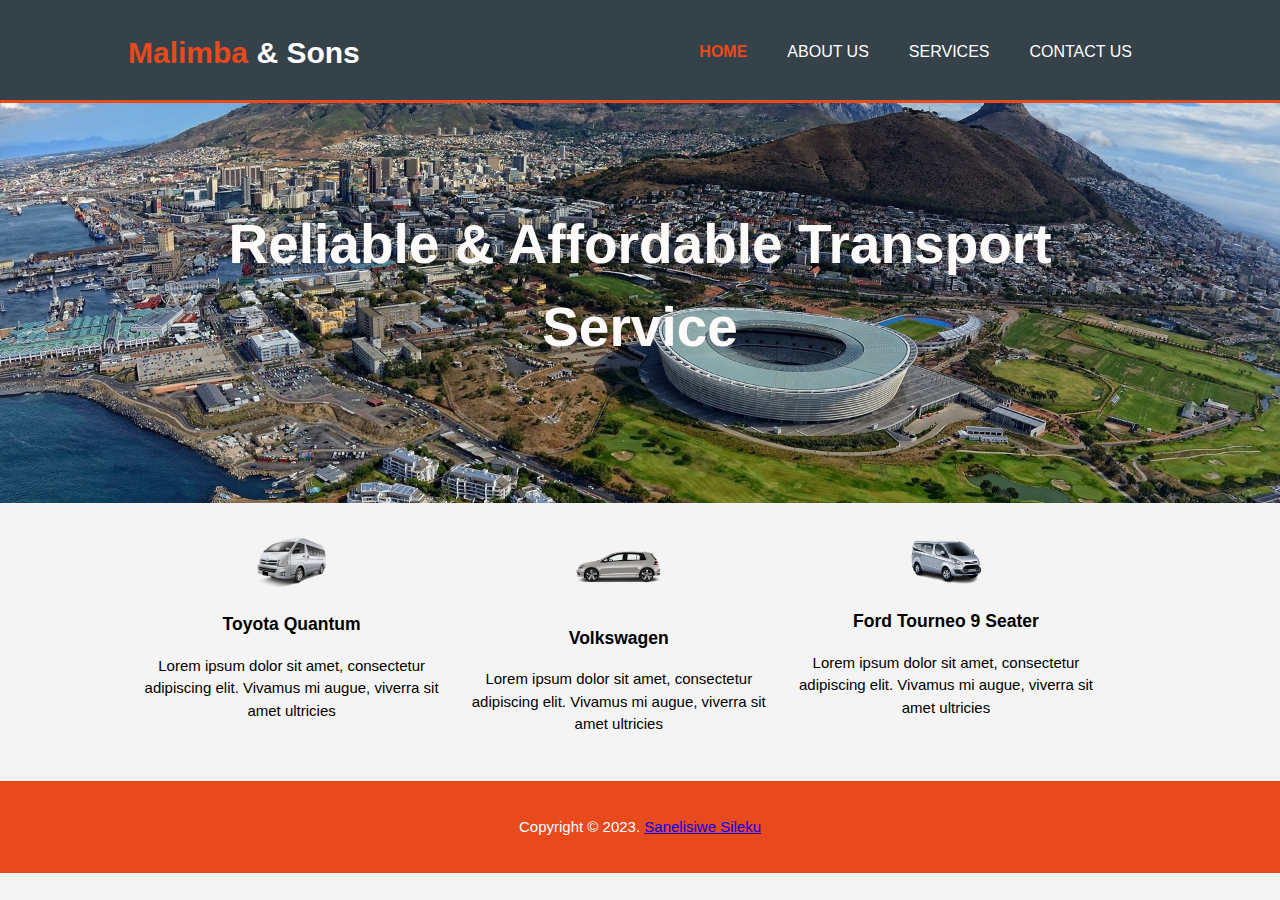
<file: malimba/index.html>
<!DOCTYPE html>
<html lang="en">
  <head>
    <meta charset="utf-8">
    <meta name="description" content="Affordable Transport Service">
	  <meta name="keywords" content="Transport Service, affordable Transport Service, Cape Town">
  	<meta name="author" content="Sanerita">
    <title>Malimba & Sons</title>
    <link rel="stylesheet" href="style.css">
    <link rel="icon" href="img/favicon.png">
  </head>
  <body>
    <header>
      <div class="container">
        <div id="branding">
          <h1><span class="highlight">Malimba </span> & Sons</h1>
        </div>
        <nav>
          <ul>
            <li class="current"><a href="index.html">Home</a></li>
            <li><a href="about.html">About us</a></li>
            <li><a href="services.html">Services</a></li>
            <li><a href="contact.html">Contact us</a></li>
          </ul>
        </nav>
      </div>
    </header>

    <section id="showcase">
      <div class="container">
        <h1>Reliable & Affordable Transport Service</h1>
      
      </div>
    </section>

    <!-- <section id="newsletter">
      <div class="container">
        <h1>Subscribe To Our Newsletter</h1>
        <form>
          <input type="email" placeholder="Enter Email..." required>
          <button type="submit" class="button_1">Subscribe</button>
        </form>
      </div>
    </section> -->

    <section id="boxes">
      <div class="container">
        <div class="box">
          <img src="img/toyota.png">
          <h3>Toyota Quantum</h3>
          <p>Lorem ipsum dolor sit amet, consectetur adipiscing elit. Vivamus mi augue, viverra sit amet ultricies</p>
        </div>
        <div class="box">
          <img src="img/golf.png">
          <h3>Volkswagen</h3>
          <p>Lorem ipsum dolor sit amet, consectetur adipiscing elit. Vivamus mi augue, viverra sit amet ultricies</p>
        </div>
        <div class="box">
          <img src="img/ford.png">
          <h3>Ford Tourneo 9 Seater </h3>
          <p>Lorem ipsum dolor sit amet, consectetur adipiscing elit. Vivamus mi augue, viverra sit amet ultricies</p>
        </div>
      </div>
    </section>

    <footer>
      <p>Copyright &copy; 2023. <a href="https://www.linkedin.com/in/sanelisiwe-sileku-272b4b96">Sanelisiwe Sileku</a></p>
    </footer>
  </body>
</html>
</file>
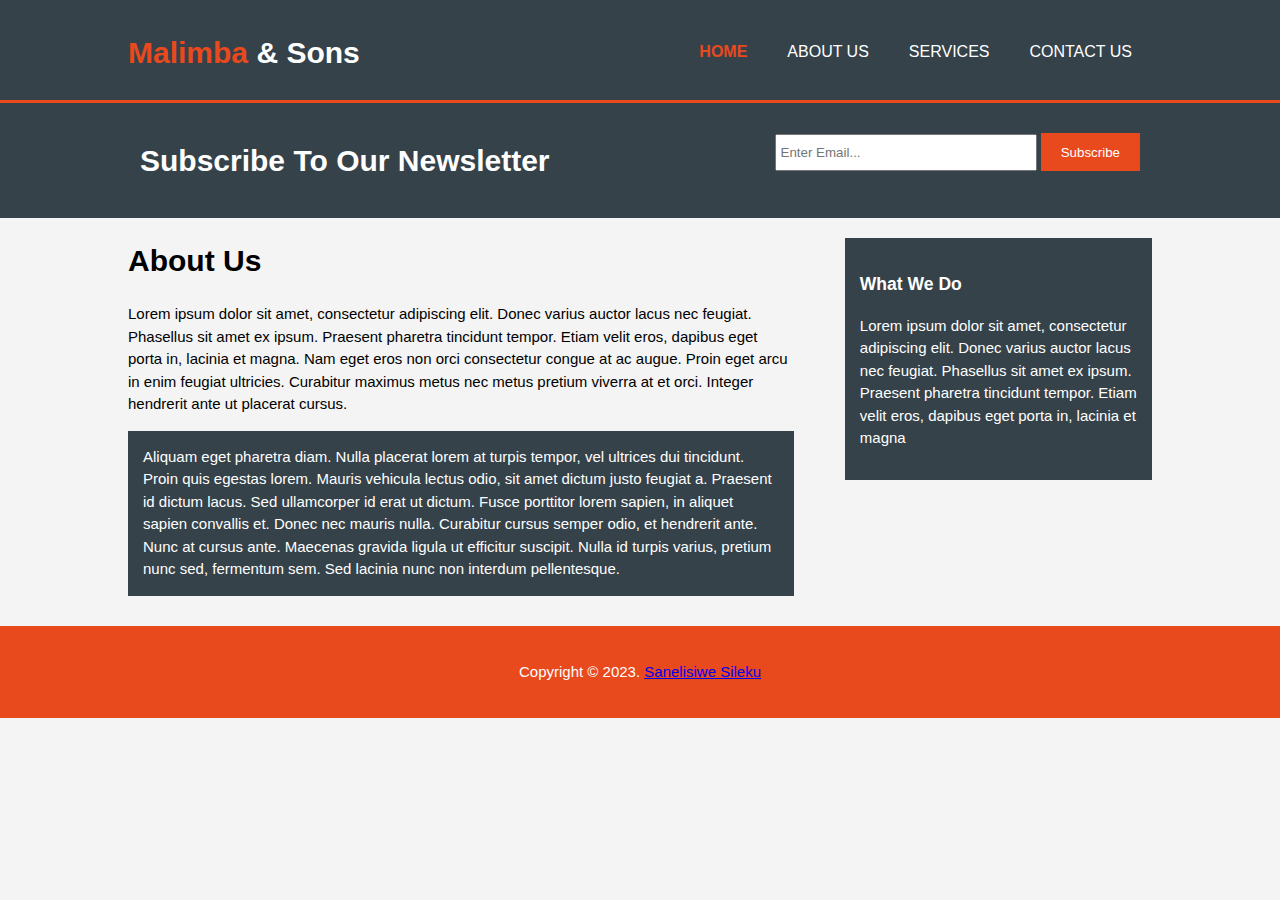
<file: malimba/about.html>
<!DOCTYPE html>
<html>
  <head>
    <meta charset="utf-8">
    <meta name="description" content="Affordable Transport Service">
	  <meta name="keywords" content="Transport Service, affordable Transport Service, Cape Town">
  	<meta name="author" content="Sanerita">
    <title>Malimba & Sons</title>
    <link rel="stylesheet" href="style.css">
    <link rel="icon" href="img/favicon.png">
  </head>
  <body>
    <header>
      <div class="container">
        <div id="branding">
          <h1><span class="highlight">Malimba </span> & Sons</h1>
        </div>
        <nav>
          <ul>
            <li class="current"><a href="index.html">Home</a></li>
            <li><a href="about.html">About us</a></li>
            <li><a href="services.html">Services</a></li>
            <li><a href="contact.html">Contact us</a></li>
          </ul>
        </nav>
      </div>
    </header>

    <section id="newsletter">
      <div class="container">
        <h1>Subscribe To Our Newsletter</h1>
        <form>
          <input type="email" placeholder="Enter Email..." required>
          <button type="submit" class="button_1">Subscribe</button>
        </form>
      </div>
    </section>

    <section id="main">
      <div class="container">
        <article id="main-col">
          <h1 class="page-title">About Us</h1>
          <p>
            Lorem ipsum dolor sit amet, consectetur adipiscing elit. Donec varius auctor lacus nec feugiat. Phasellus sit amet ex ipsum. Praesent pharetra tincidunt tempor. Etiam velit eros, dapibus eget porta in, lacinia et magna. Nam eget eros non orci consectetur congue at ac augue. Proin eget arcu in enim feugiat ultricies. Curabitur maximus metus nec metus pretium viverra at et orci. Integer hendrerit ante ut placerat cursus.
          </p>
          <p class="dark">
Aliquam eget pharetra diam. Nulla placerat lorem at turpis tempor, vel ultrices dui tincidunt. Proin quis egestas lorem. Mauris vehicula lectus odio, sit amet dictum justo feugiat a. Praesent id dictum lacus. Sed ullamcorper id erat ut dictum. Fusce porttitor lorem sapien, in aliquet sapien convallis et. Donec nec mauris nulla. Curabitur cursus semper odio, et hendrerit ante. Nunc at cursus ante. Maecenas gravida ligula ut efficitur suscipit. Nulla id turpis varius, pretium nunc sed, fermentum sem. Sed lacinia nunc non interdum pellentesque.
          </p>
        </article>

        <aside id="sidebar">
          <div class="dark">
            <h3>What We Do</h3>
            <p>Lorem ipsum dolor sit amet, consectetur adipiscing elit. Donec varius auctor lacus nec feugiat. Phasellus sit amet ex ipsum. Praesent pharetra tincidunt tempor. Etiam velit eros, dapibus eget porta in, lacinia et magna</p>
          </div>
        </aside>
      </div>
    </section>
    <footer>
    <p>Copyright &copy; 2023. <a href="https://www.linkedin.com/in/sanelisiwe-sileku-272b4b96">Sanelisiwe Sileku</a></p>
    </footer>
  </body>
</html>
</file>
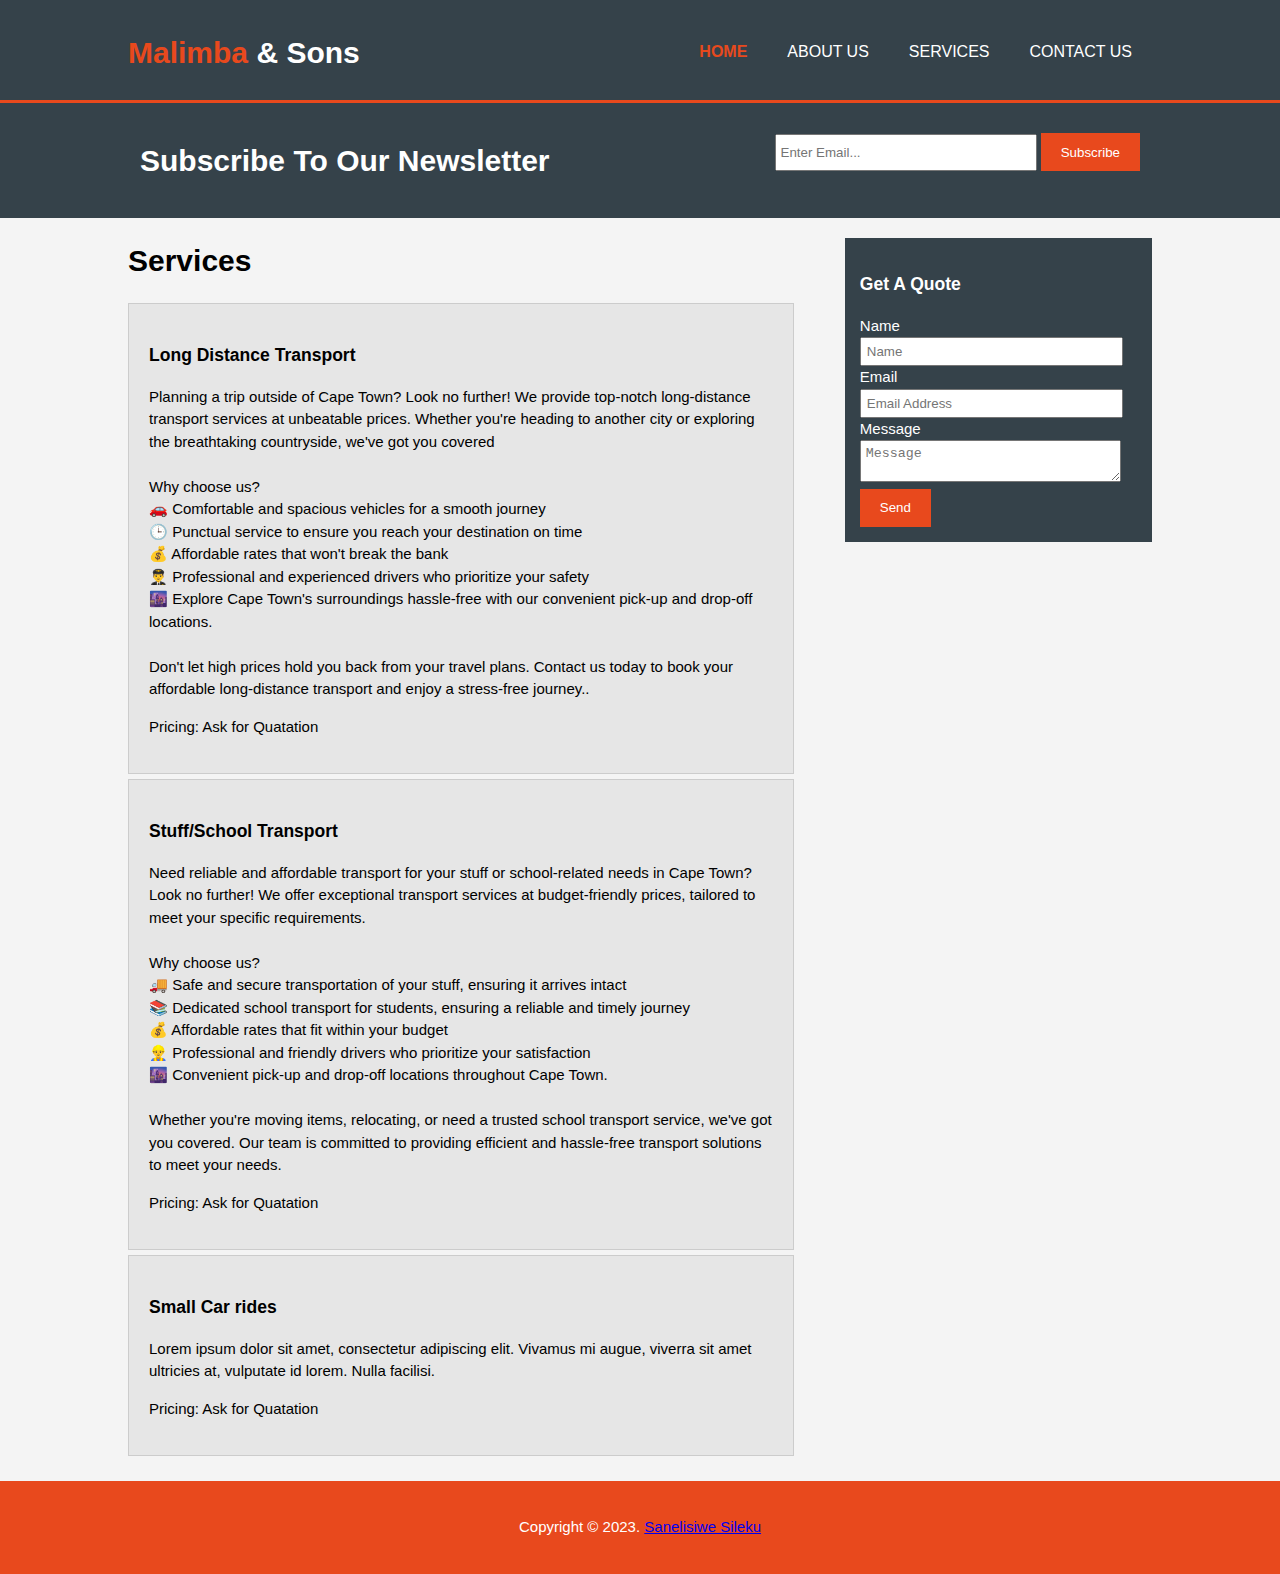
<file: malimba/services.html>
<!DOCTYPE html>
<html lang="en">
  <head>
    <meta charset="utf-8">
    <meta name="description" content="Affordable Transport Service">
	  <meta name="keywords" content="Transport Service, affordable Transport Service, Cape Town">
  	<meta name="author" content="Sanerita">
    <title>Malimba & Sons</title>
    <link rel="stylesheet" href="style.css">
    <link rel="icon" href="img/favicon.png">
  </head>
  <body>
    <header>
      <div class="container">
        <div id="branding">
          <h1><span class="highlight">Malimba </span> & Sons</h1>
        </div>
        <nav>
          <ul>
            <li class="current"><a href="index.html">Home</a></li>
            <li><a href="about.html">About us</a></li>
            <li><a href="services.html">Services</a></li>
            <li><a href="contact.html">Contact us</a></li>
          </ul>
        </nav>
      </div>
    </header>

    <section id="newsletter">
      <div class="container">
        <h1>Subscribe To Our Newsletter</h1>
        <form>
          <input type="email" placeholder="Enter Email..." required>
          <button type="submit" class="button_1">Subscribe</button>
        </form>
      </div>
    </section>

    <section id="main">
      <div class="container">
        <article id="main-col">
          <h1 class="page-title">Services</h1>
          <ul id="services">
            <li>
              <h3>Long Distance Transport</h3>
              <p>Planning a trip outside of Cape Town? Look no further! We provide top-notch long-distance transport services at unbeatable prices. 
               Whether you're heading to another city or exploring the breathtaking countryside, we've got you covered<br><br>
               Why choose us?<br>
               🚗 Comfortable and spacious vehicles for a smooth journey<br>
               🕒 Punctual service to ensure you reach your destination on time<br>
               💰 Affordable rates that won't break the bank<br>
               👨‍✈️ Professional and experienced drivers who prioritize your safety<br>
               🌆 Explore Cape Town's surroundings hassle-free with our convenient pick-up and drop-off locations.<br><br>

               Don't let high prices hold you back from your travel plans. Contact us today to book your affordable long-distance transport 
               and enjoy a stress-free journey..</p>
						  <p>Pricing: Ask for Quatation</p>
            </li>
            <li>
              <h3>Stuff/School Transport</h3>
              <p>Need reliable and affordable transport for your stuff or school-related needs in Cape Town?
                Look no further! We offer exceptional transport services at budget-friendly prices, tailored to meet your specific requirements.<br><br>

                Why choose us?<br>
                🚚 Safe and secure transportation of your stuff, ensuring it arrives intact<br>
                📚 Dedicated school transport for students, ensuring a reliable and timely journey<br>
                💰 Affordable rates that fit within your budget<br>
                👷‍♂️ Professional and friendly drivers who prioritize your satisfaction<br>
                🌆 Convenient pick-up and drop-off locations throughout Cape Town.<br><br>
                
                Whether you're moving items, relocating, or need a trusted school transport service, we've got you covered.
                Our team is committed to providing efficient and hassle-free transport solutions to meet your needs.</p>
						  <p>Pricing: Ask for Quatation</p>
            </li>
            <li>
              <h3>Small Car rides</h3>
              <p>Lorem ipsum dolor sit amet, consectetur adipiscing elit. Vivamus mi augue, viverra sit amet ultricies at, vulputate id lorem. Nulla facilisi.</p>
						  <p>Pricing: Ask for Quatation</p>
            </li>
          </ul>
        </article>

        <aside id="sidebar">
          <div class="dark">
            <h3>Get A Quote</h3>
            <form class="quote">
  						<div>
  							<label>Name</label><br>
  							<input type="text" placeholder="Name">
  						</div>
  						<div>
  							<label>Email</label><br>
  							<input type="email" placeholder="Email Address">
  						</div>
  						<div>
  							<label>Message</label><br>
  							<textarea placeholder="Message"></textarea>
  						</div>
  						<button class="button_1" type="submit">Send</button>
					</form>
          </div>
        </aside>
      </div>
    </section>

    <footer>
      <p>Copyright &copy; 2023. <a href="https://www.linkedin.com/in/sanelisiwe-sileku-272b4b96">Sanelisiwe Sileku</a></p>
    </footer>
  </body>
</html>
</file>
<file: malimba/style.css>
body{
  font: 15px/1.5 Arial, Helvetica,sans-serif;
  padding:0;
  margin:0;
  background-color:#f4f4f4;
}

/* Global */
.container{
  width:80%;
  margin:auto;
  overflow:hidden;
}

ul{
  margin:0;
  padding:0;
}

.button_1{
  height:38px;
  background:#e8491d;
  border:0;
  padding-left: 20px;
  padding-right:20px;
  color:#ffffff;
}

.dark{
  padding:15px;
  background:#35424a;
  color:#ffffff;
  margin-top:10px;
  margin-bottom:10px;
}

/* Header **/
header{
  background:#35424a;
  color:#ffffff;
  padding-top:30px;
  min-height:70px;
  border-bottom:#e8491d 3px solid;
}

header a{
  color:#ffffff;
  text-decoration:none;
  text-transform: uppercase;
  font-size:16px;
}

header li{
  float:left;
  display:inline;
  padding: 0 20px 0 20px;
}

header #branding{
  float:left;
}

header #branding h1{
  margin:0;
}

header nav{
  float:right;
  margin-top:10px;
}

header .highlight, header .current a{
  color:#e8491d;
  font-weight:bold;
}

header a:hover{
  color:#cccccc;
  font-weight:bold;
}

/* Showcase */
#showcase{
  min-height:400px;
  background:url('img/maliBI.jpg') no-repeat;
  background-position: center;
  background-size: cover;
  text-align:center;
  color:#fcfbf9;
}

#showcase h1{
  margin-top:100px;
  font-size:55px;
  margin-bottom:10px;
}

#showcase p{
  font-size:20px;
}

/* Newsletter */
#newsletter{
  padding:15px;
  color:#ffffff;
  background:#35424a
}

#newsletter h1{
  float:left;
}

#newsletter form {
  float:right;
  margin-top:15px;
}

#newsletter input[type="email"]{
  padding:4px;
  height:25px;
  width:250px;
}

/* Boxes */
#boxes{
  margin-top:20px;
}

#boxes .box{
  float:left;
  text-align: center;
  width:30%;
  padding:10px;
}

#boxes .box img{
  width:90px;
}

/* Sidebar */
aside#sidebar{
  float:right;
  width:30%;
  margin-top:10px;
}

aside#sidebar .quote input, aside#sidebar .quote textarea{
  width:90%;
  padding:5px;
}

/* Main-col */
article#main-col{
  float:left;
  width:65%;
}

/* Services */
ul#services li{
  list-style: none;
  padding:20px;
  border: #cccccc solid 1px;
  margin-bottom:5px;
  background:#e6e6e6;
}

footer{
  padding:20px;
  margin-top:20px;
  color:#ffffff;
  background-color:#e8491d;
  text-align: center;
}

/* Media Queries */
@media(max-width: 768px){
  header #branding,
  header nav,
  header nav li,
  #newsletter h1,
  #newsletter form,
  #boxes .box,
  article#main-col,
  aside#sidebar{
    float:none;
    text-align:center;
    width:100%;
  }

  header{
    padding-bottom:20px;
  }

  #showcase h1{
    margin-top:40px;
  }

  #newsletter button, .quote button{
    display:block;
    width:100%;
  }

  #newsletter form input[type="email"], .quote input, .quote textarea{
    width:100%;
    margin-bottom:5px;
  }
}
</file>
